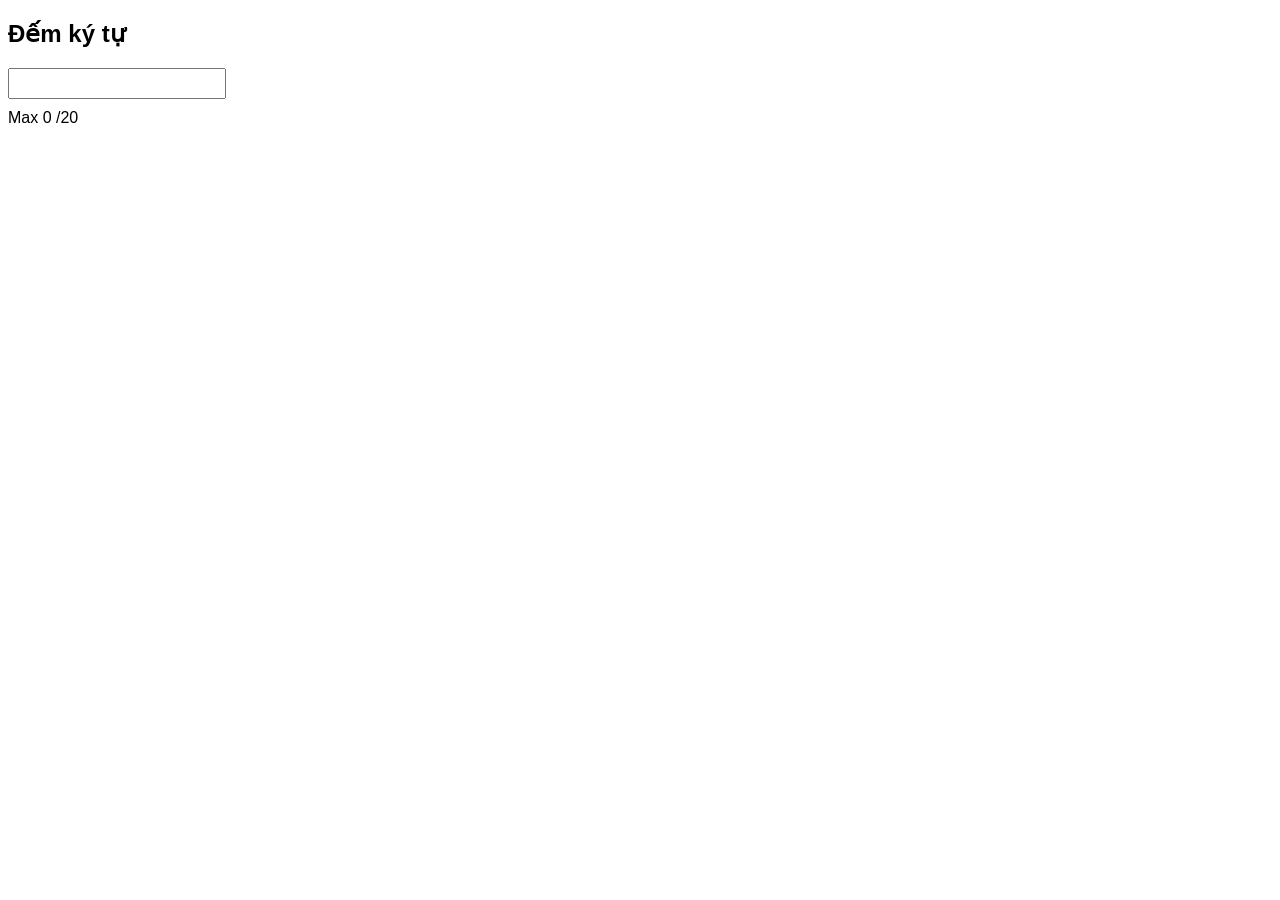
<file: BTVN/index.html>
<!doctype html>
<html lang="en">
  <head>
    <meta charset="UTF-8" />
    <title>Đếm ký tự</title>
    <link rel="stylesheet" href="style.css" />
  </head>

  <body>
    <h2>Đếm ký tự</h2>

    <input type="text" id="textInput" maxlength="20" />

    <p>
      Max
      <span id="count">0</span>
      /20
    </p>

    <script src="script.js"></script>
  </body>
</html>
</file>
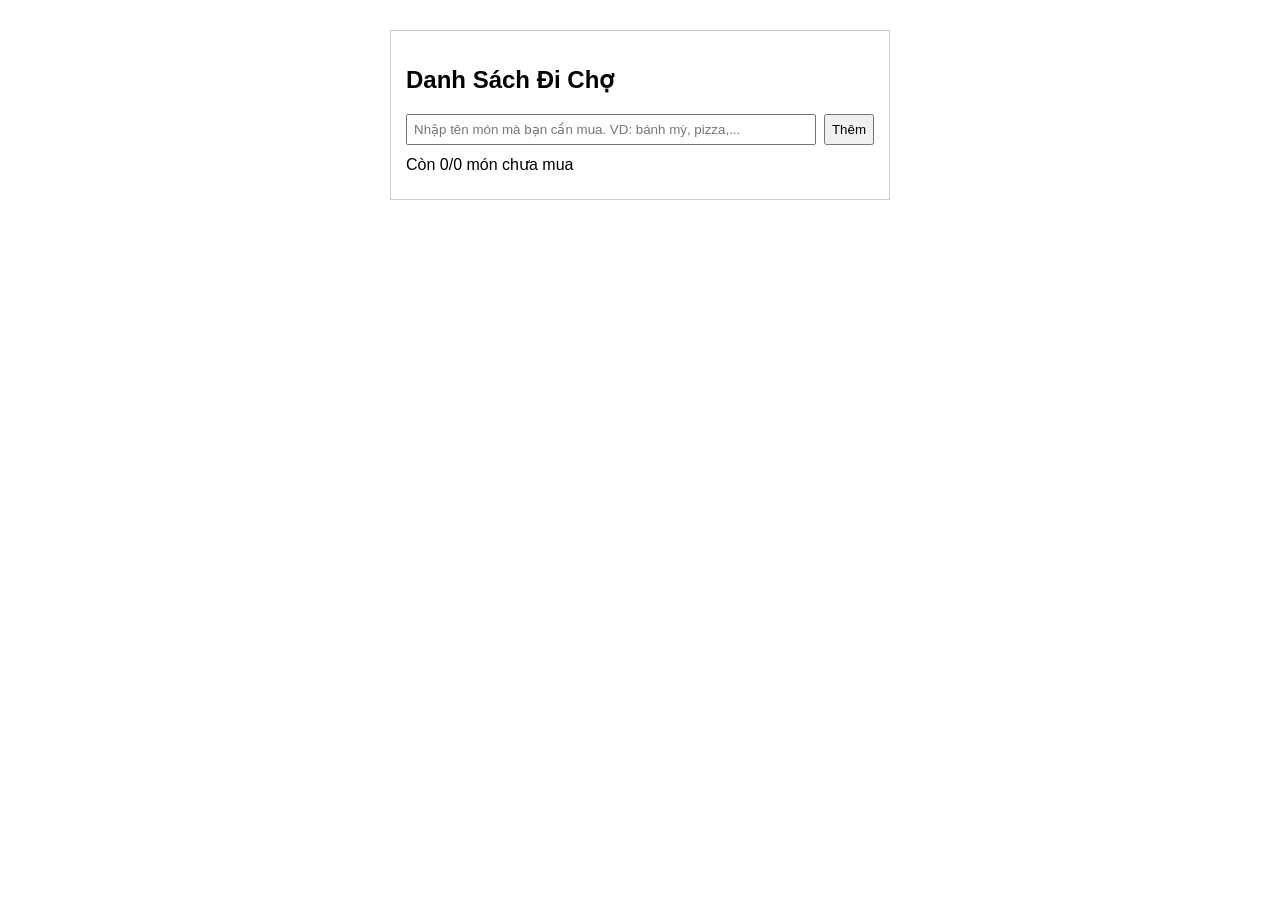
<file: BTVN2/index.html>
<!doctype html>
<html lang="en">
  <head>
    <meta charset="UTF-8" />
    <meta name="viewport" content="width=device-width, initial-scale=1.0" />
    <title>Danh Sách Đi Chợ</title>
    <!-- Link to the CSS file -->
    <link rel="stylesheet" href="style.css" />
  </head>
  <body>
    <div class="container">
      <h2>Danh Sách Đi Chợ</h2>

      <form id="form">
        <input type="text" id="o-ten" placeholder="Nhập tên món mà bạn cần mua. VD: bánh mỳ, pizza,..." autocomplete="off" />
        <button type="submit">Thêm</button>
      </form>

      <div id="thong-ke">Còn 0/0 món chưa mua</div>

      <ul id="ds"></ul>
    </div>

    <!-- Link to the JavaScript file -->
    <script src="script.js"></script>
  </body>
</html>
</file>
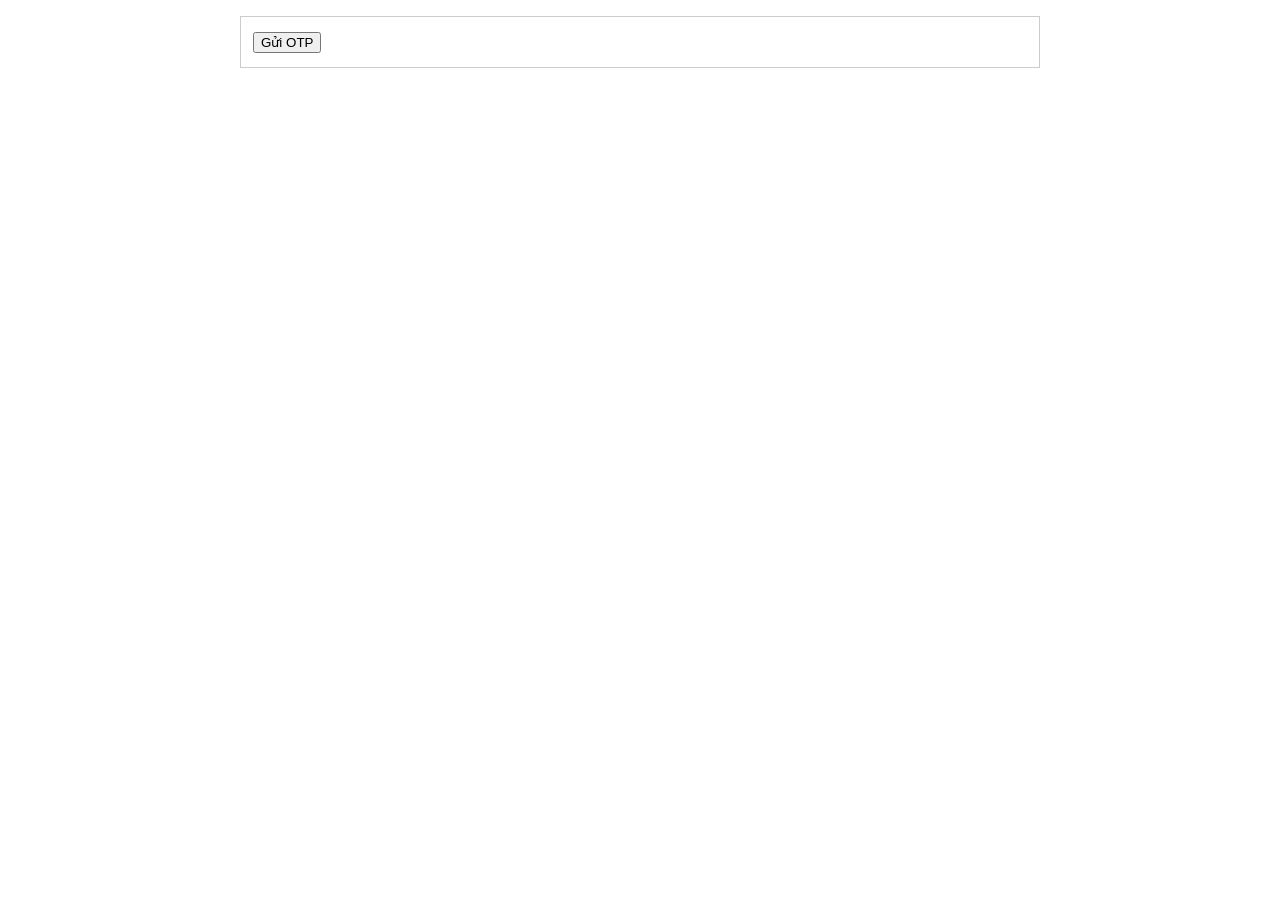
<file: lesson05/index.html>
<!DOCTYPE html>
<html lang="en">
<head>
    <meta charset="UTF-8">
    <meta name="viewport" content="width=device-width, initial-scale=1.0">
    <title>Điểm ngược otp</title>
    <style>
        body {
            max-width: 800px;
            margin: 0 auto;
            padding: 16px;
            line-height: 1.6;
        }
        .demo-box {
            border: 1px solid #ccc;
            padding: 12px;
            cursor: pointer;
        }
    </style>
</head>
<body>
    <div class="demo-box">
        <button type="button" id="btn-otp">Gửi OTP</button>
    </div>
    
    <script>
        const nut = document.querySelector("#btn-otp");

        nut.addEventListener("click", () => {
            let conLai = 10; //số giây còn lại là 10
            nut.disabled = true; //khoá nút
            nut.textContent = `Gửi lại sau ${conLai} giây`; //cập nhật lại chũ trên nút

            const dem = setInterval(() => {
                conLai--;
                nut.textContent = `Gửi lại sau ${conLai} giây`;
                
                if(conLai === 0) {
                    clearInterval(dem); //dừng bộ đếm
                    nut.disabled = false; //mở khoá nút
                    nut.textContent = "Gửi OTP"; //trả lại chũ trên nút
                }
            }, 1000);
        });
    </script>
</body>
</html>
</file>
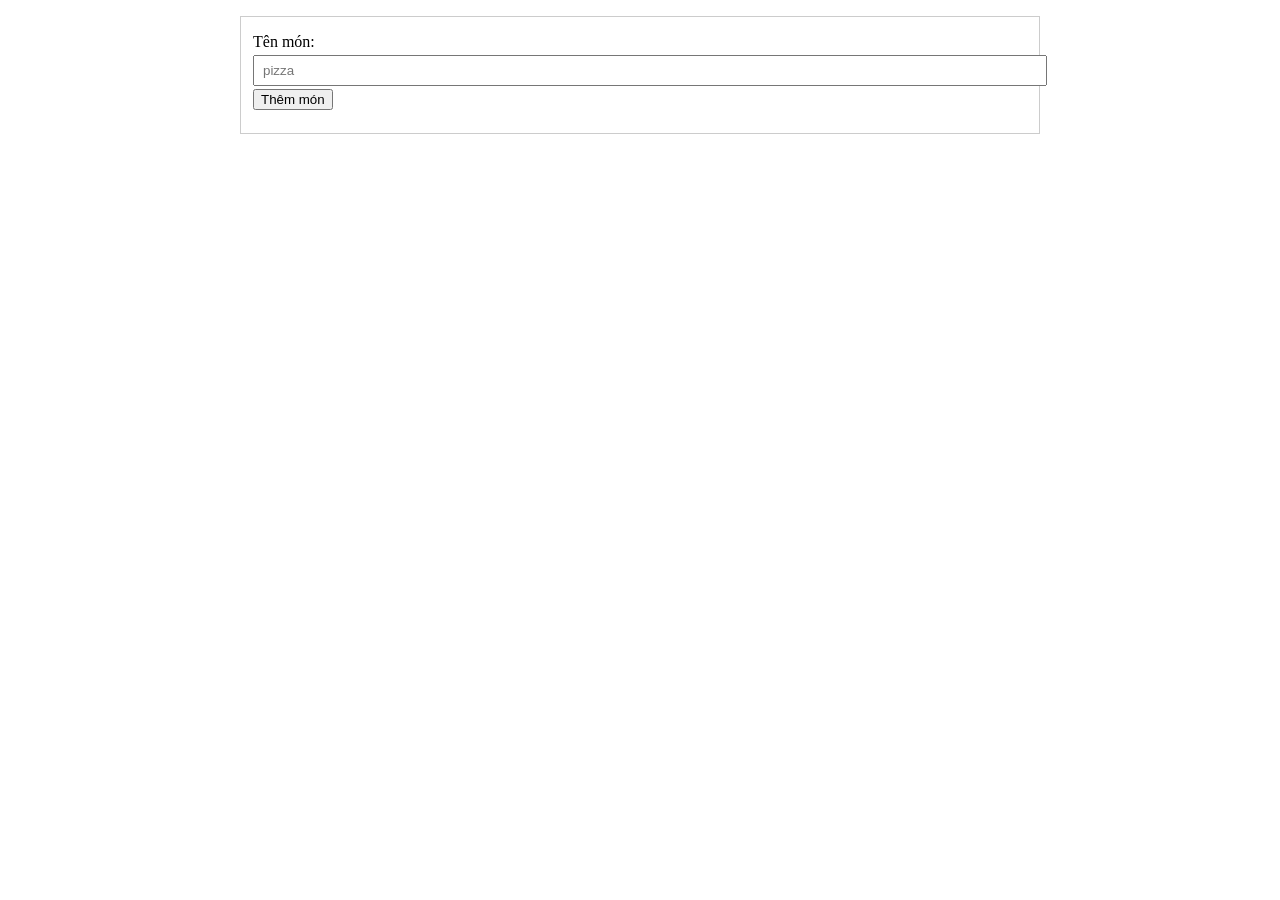
<file: lesson05/index2.html>
<!DOCTYPE html>
<html lang="en">
<head>
    <meta charset="UTF-8">
    <meta name="viewport" content="width=device-width, initial-scale=1.0">
    <title>Demo</title>
    <style>
        body {
            max-width: 800px;
            margin: 0 auto;
            padding: 16px;
            line-height: 1.6;
        }
        .demo-box {
            border: 1px solid #ccc;
            padding: 12px;
        }

        .demo-box input {
            padding: 6px 8px;
            width: 200%;
            max-width: 100%;
        }

        #ds {
            list-style: none;
            padding: 0;
            margin: 10px 0 0;

        }

        #ds li {
        display: flex;
        justify-content: space-between;
        align-items: center;
        border-bottom: 1px solid #eee;
        padding: 8px 0;
        }
        #ds button {
            cursor: pointer;
        }

    </style>
</head>
<body>
    <div class="demo-box">
        <form id="form">
            <label for="o-ten">Tên món:</label>
            <input type="text" name="" id ="o-ten" placeholder="pizza" />
            <button type="submit">Thêm món</button>
        </form>
        <ul id="ds"></ul>
        <div>
            
            <script>
                const form = document.querySelector("#form");
                const oTen = document.querySelector("#o-ten"); 
                const ds = document.querySelector("#ds");

                form.addEventListener("submit", (e) => {
                    e.preventDefault(); //không để trang load lại
                    const ten = oTen.value.trim();
                    if (ten ==="") return; //ten null bỏ qua

                    //tạo dòng mới
                    const li = document.createElement("li");

                    //tên món ăn

                    const span = document.createElement("span");
                    span.textContent = ten;

                    const nutXoa = document.createElement("button");
                    nutXoa.type = "button"; //không submit form
                    nutXoa.textContent = "Xóa";
                    nutXoa.addEventListener("click", () => {
                        li.remove();
                    });
                    //ghép vào li rồi gán vào danh sách
                    li.append(span, nutXoa);
                    ds.append(li);

                    oTen.value = ""; //xóa nội dung ô input
                    oTen.focus(); //sẵn sàng nhập món ăn tiếp theo
                });

            </script>
        </div>
</body>
</html>
</file>
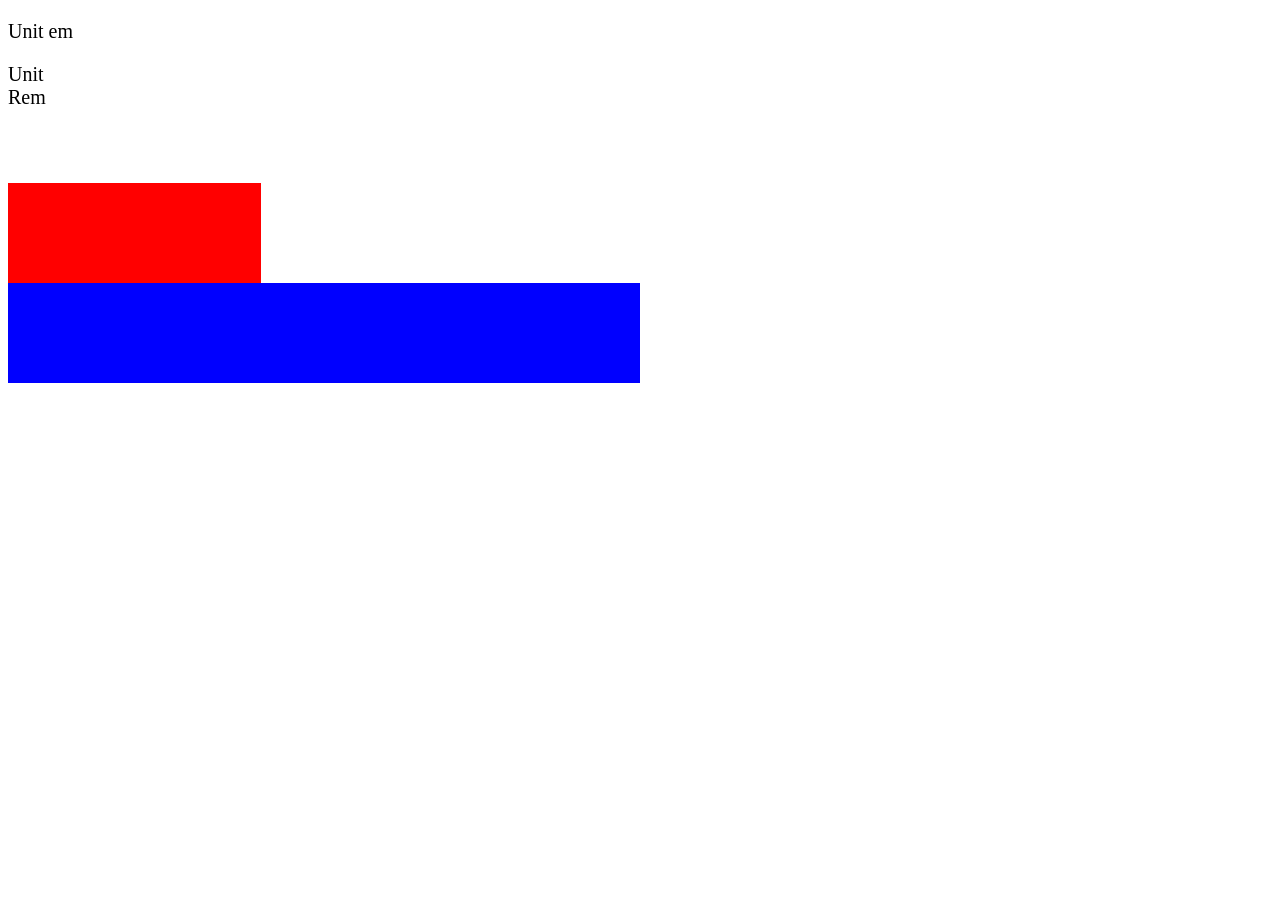
<file: lesson2-3/css-unit.html>
<!DOCTYPE html>
<html lang="en">
<head>
    <meta charset="UTF-8">
    <meta name="viewport" content="width=device-width, initial-scale=1.0">
    <title>CSS unit</title>
    <style>
        .pixel {
            width: 20%;
            height: 100px;
            background-color: red;
        }

        .percent {
            width: 50%;
            height: 100px;
            background-color: blue;
        }
        html {
            font-size: 20px;
        }
        .rem {
            width: 1rem;
            height: 100px;
        
        }
        </style>
</head>
<body>
    <!-- px: pixels : đơn vị cố định, không bị thay đổi -->
    <!--%: dựa vào thẻ char nó
    50%: một nửa kích thước trình duyệt
    rem: phu thuoc vao the html 
    em: the cha gan nhat-->
    <div class="unit-em">
        <p>Unit em</p>
    </div>
    <p class="rem">Unit Rem</p>
    <div class="pixel"></div>
    <div class="percent"></div>
</body>
</html>
</file>
<file: BTVN/style.css>
body {
  font-family: Arial, sans-serif;
}

.container {
  margin: 45px 0 0 34px;
}

h2 {
  font-size: 24px;
  margin-bottom: 20px;
}

input {
  width: 210px;
  height: 25px;
  font-size: 16px;
}

p {
  margin-top: 10px;
  font-size: 16px;
}
</file>
<file: BTVN2/style.css>
body {
  max-width: 500px;
  margin: 20px auto;
  font-family: sans-serif;
  padding: 10px;
}

.container {
  border: 1px solid #ccc;
  padding: 15px;
}

form {
  display: flex;
  gap: 8px;
  margin-bottom: 10px;
}

input[type="text"] {
  flex: 1;
  padding: 6px;
}

#ds {
  list-style: none;
  padding: 0;
  margin: 10px 0 0 0;
}

#ds li {
  display: flex;
  justify-content: space-between;
  align-items: center;
  padding: 6px 0;
}
#ds button {
  cursor: pointer;
}

/* Gạch ngang khi đã mua */
#ds li.completed span {
  text-decoration: line-through;
}
</file>
